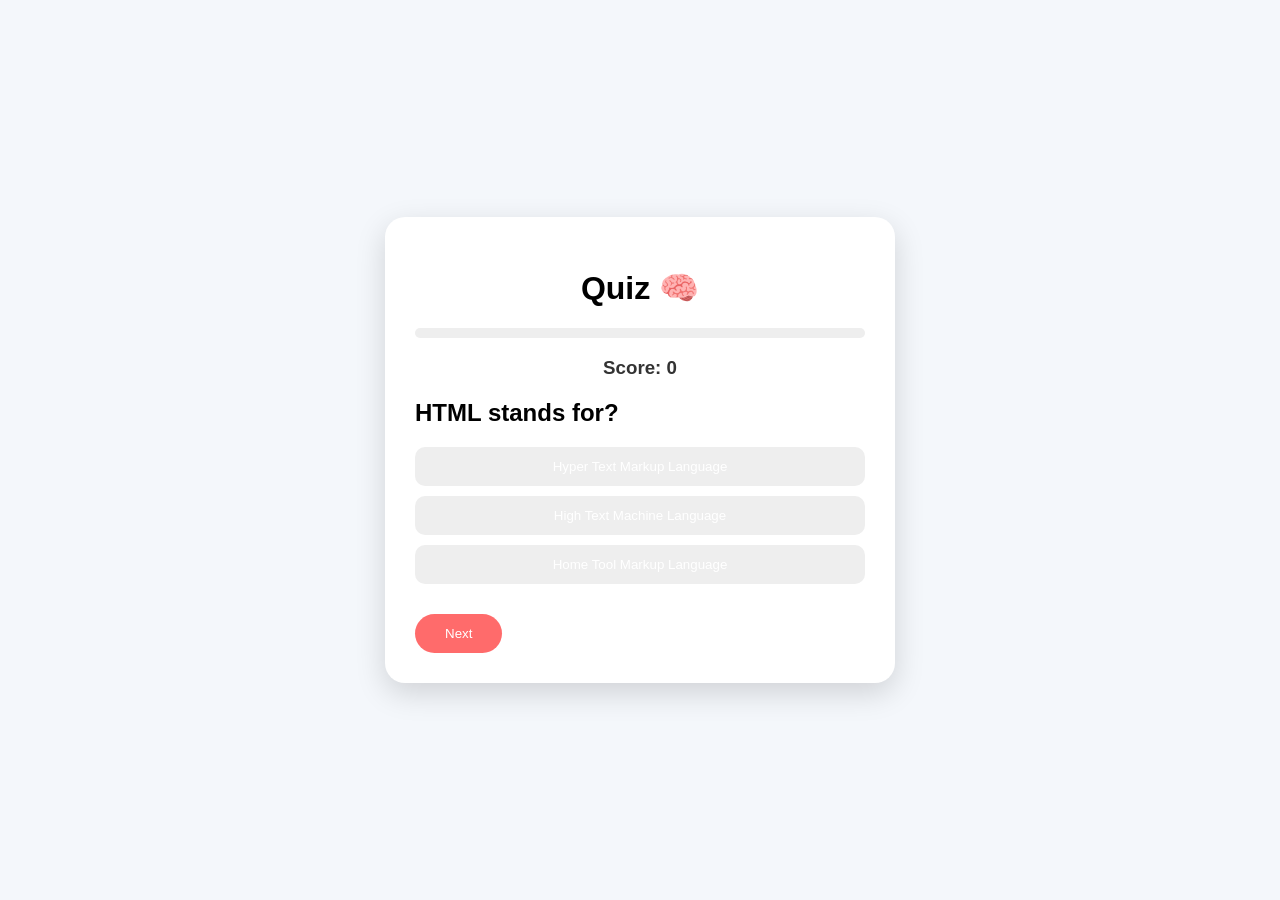
<file: index.html>
<!DOCTYPE html>
<html>
<head>
<title>Quiz App</title>
<link rel="stylesheet" href="style.css">
</head>

<body>

<div class="container">

<h1>Quiz 🧠</h1>

<!-- Progress Bar -->
<div class="progress-box">
  <div id="progress"></div>
</div>

<h3 id="score">Score: 0</h3>

<h2 id="question"></h2>

<div id="options"></div>

<button onclick="nextQuestion()">Next</button>

</div>

<script src="script.js"></script>

</body>
</html>
</file>
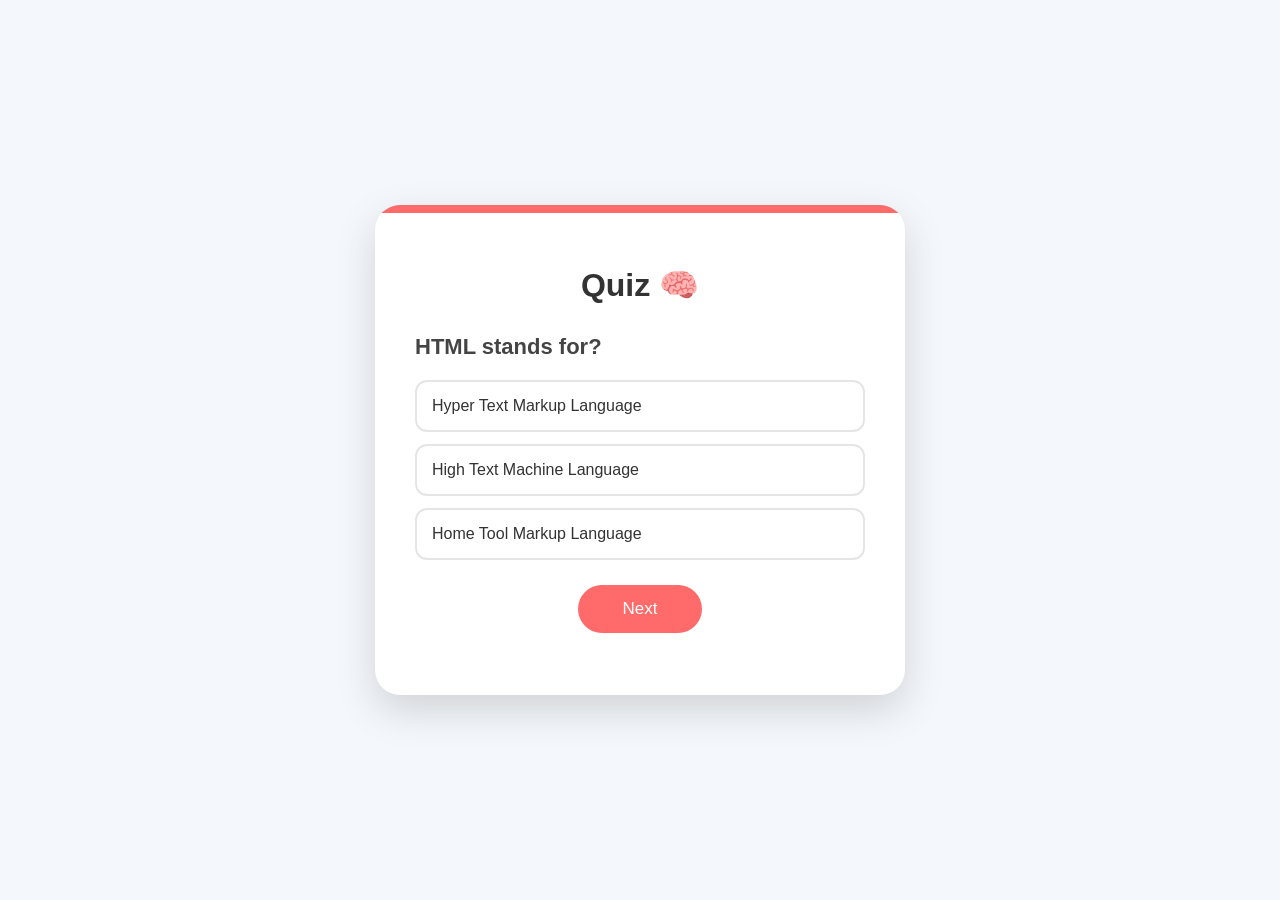
<file: H1.html>
<!DOCTYPE html>
<html>
<head>
<title>Quiz App</title>

<link rel="stylesheet" href="CS.css">

</head>

<body>

<div class="container">

<h1>Quiz 🧠</h1>

<h2 id="question"></h2>

<div id="options"></div>

<button onclick="nextQuestion()">Next</button>

<h3 id="score"></h3>

</div>


<script src="JS.js"></script>

</body>
</html>
</file>
<file: style.css>
body{
margin:0;
height:100vh;
font-family:Arial;
display:flex;
justify-content:center;
align-items:center;
background:#f4f7fb;
}

.container{
width:450px;
background:white;
padding:30px;
border-radius:20px;
box-shadow:0 10px 30px rgba(0,0,0,0.15);
animation:fadeIn 0.5s ease;
}

/* Progress bar */
.progress-box{
width:100%;
height:10px;
background:#eee;
border-radius:20px;
overflow:hidden;
margin-bottom:15px;
}

#progress{
height:10px;
width:0%;
background:#ff6b6b;
transition:0.3s;
}

h1{
text-align:center;
}

#question{
animation:slideIn 0.4s ease;
}

.option{
display:block;
width:100%;
margin:10px 0;
padding:12px;
border:none;
border-radius:10px;
background:#eee;
cursor:pointer;
transition:0.3s;
animation:popIn 0.3s ease;
}

.option:hover{
background:#ff6b6b;
color:white;
transform:scale(1.03);
}

button{
margin-top:20px;
padding:12px 30px;
border:none;
border-radius:25px;
background:#ff6b6b;
color:white;
cursor:pointer;
transition:0.2s;
}

button:active{
transform:scale(0.95);
}

#score{
text-align:center;
color:#333;
}

@keyframes fadeIn{
from{opacity:0; transform:translateY(20px);}
to{opacity:1; transform:translateY(0);}
}

@keyframes slideIn{
from{opacity:0; transform:translateX(-20px);}
to{opacity:1; transform:translateX(0);}
}

@keyframes popIn{
from{opacity:0; transform:scale(0.9);}
to{opacity:1; transform:scale(1);}
}
</file>
<file: CS.css>
body{

margin:0;
height:100vh;

font-family:Arial, sans-serif;

display:flex;
justify-content:center;
align-items:center;

background:#f4f7fb;

}


.container{

width:450px;

background:white;

padding:40px;

border-radius:25px;

box-shadow:0 15px 40px rgba(0,0,0,0.15);

text-align:left;

position:relative;

overflow:hidden;

}


.container::before{

content:"";

position:absolute;

top:0;
left:0;

width:100%;
height:8px;

background:#ff6b6b;

}



h1{

text-align:center;

color:#333;

font-size:32px;

}



#question{

color:#444;

font-size:22px;

margin-top:30px;

}



#options{

margin-top:20px;

}



.option{

width:100%;

padding:15px;

margin:12px 0;

border:2px solid #e5e5e5;

border-radius:12px;

background:white;

color:#333;

text-align:left;

font-size:16px;

cursor:pointer;

transition:0.3s;

}



.option:hover{

border-color:#ff6b6b;

background:#fff0f0;

}



button{

display:block;

margin:25px auto 0;

padding:14px 45px;

border:none;

border-radius:30px;

background:#ff6b6b;

color:white;

font-size:17px;

cursor:pointer;

}



button:hover{

background:#ee5253;

}



#score{

text-align:center;

color:#ff6b6b;

font-size:22px;

}
</file>
